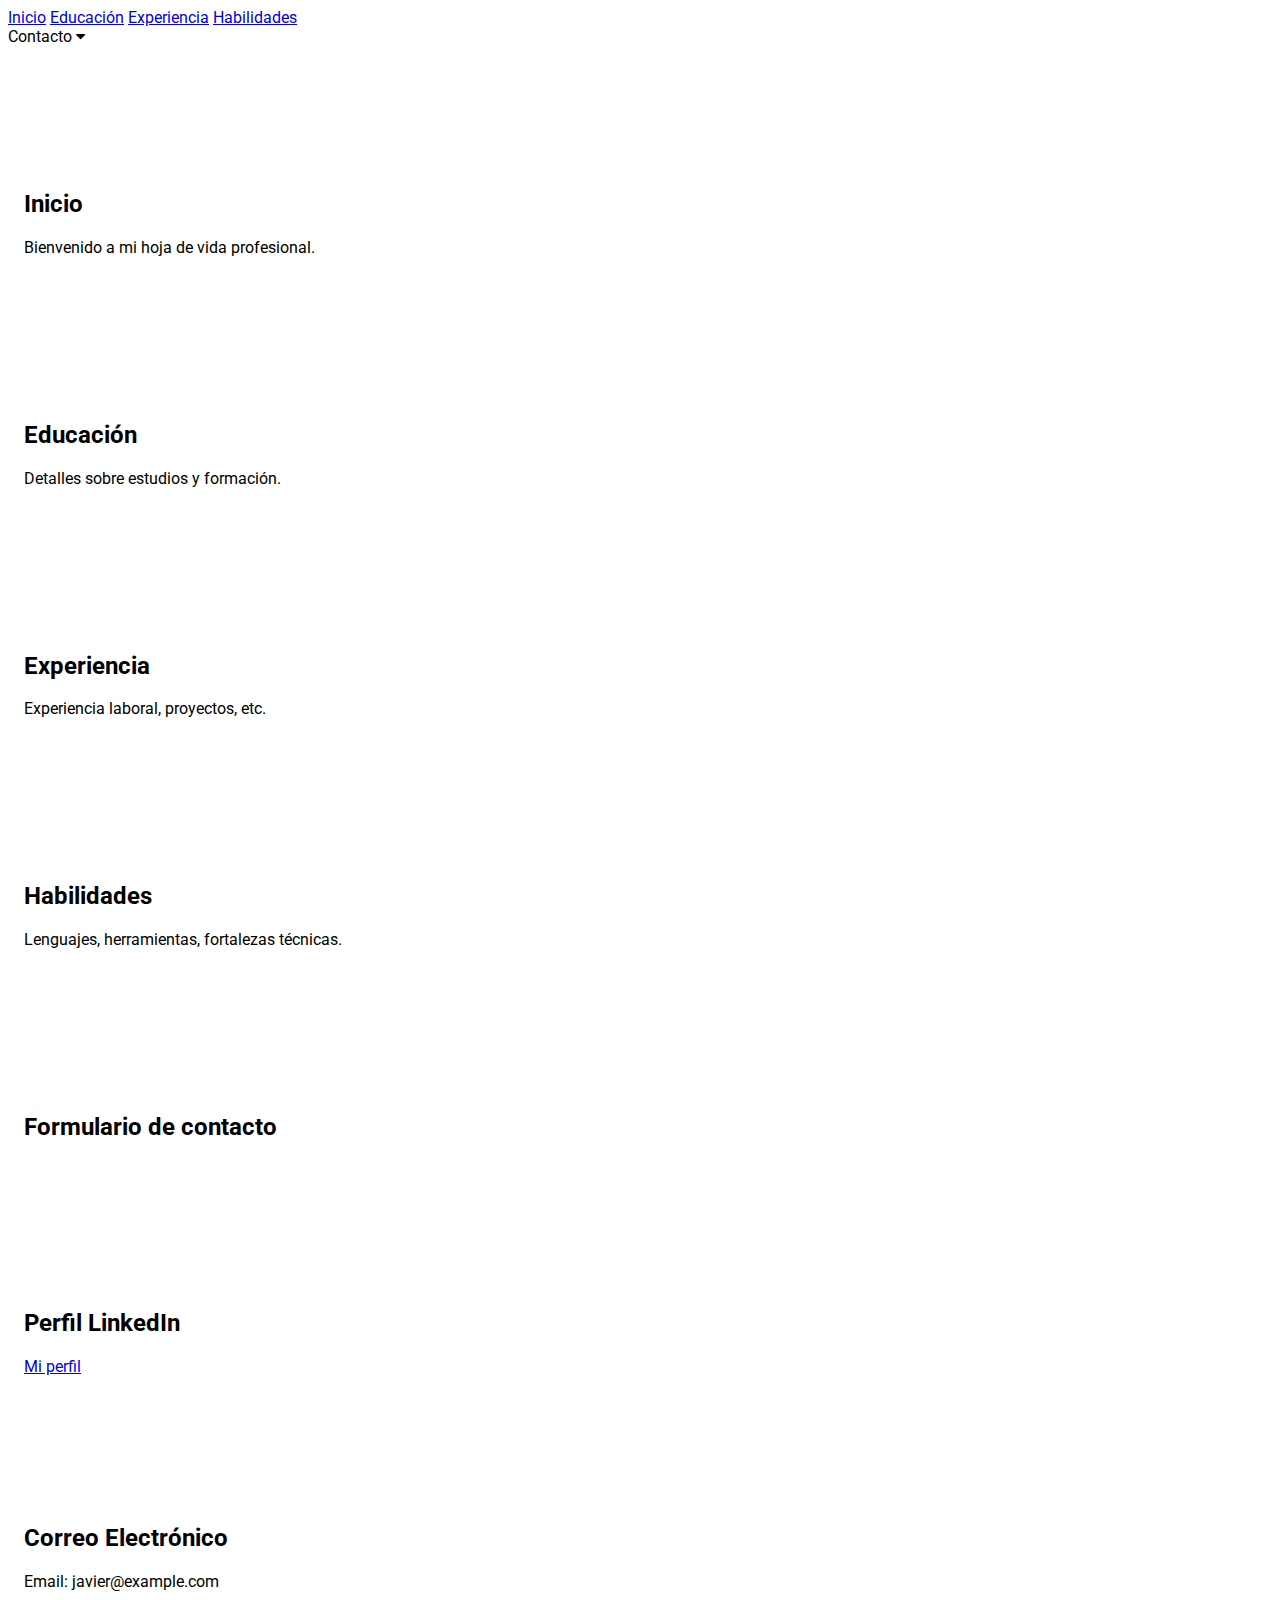
<file: estilos_w3School.html>
<!DOCTYPE html>
<html lang="es">
<head>
  <meta charset="UTF-8" />
  <meta name="viewport" content="width=device-width, initial-scale=1.0" />
  <title>Hoja de Vida - Javier Vera</title>

  <!-- Estilos -->
  <link rel="stylesheet" href="https://www.w3schools.com/w3css/5/w3.css" />
  <link rel="stylesheet" href="https://cdnjs.cloudflare.com/ajax/libs/font-awesome/4.7.0/css/font-awesome.min.css" />
  <link rel="stylesheet" href="https://fonts.googleapis.com/css?family=Roboto" />

  <style>
    body {
      font-family: 'Roboto', sans-serif;
    }

    .w3-bar a:hover {
      background-color: #ccc !important;
      color: black !important;
    }

    section {
      padding: 64px 16px;
    }

    .submenu {
      display: none;
    }

    .w3-bar-item:hover .submenu {
      display: block;
      position: absolute;
      background-color: white;
      z-index: 1;
      min-width: 160px;
    }

    .submenu a {
      display: block;
      padding: 12px 16px;
      text-decoration: none;
      color: black;
    }

    .submenu a:hover {
      background-color: #f1f1f1;
    }
  </style>
</head>
<body>

  <!-- MENÚ SUPERIOR -->
  <nav class="w3-bar w3-teal w3-top w3-large">
    <a href="#inicio" class="w3-bar-item w3-button">Inicio</a>
    <a href="#educacion" class="w3-bar-item w3-button">Educación</a>
    <a href="#experiencia" class="w3-bar-item w3-button">Experiencia</a>
    <a href="#habilidades" class="w3-bar-item w3-button">Habilidades</a>

    <!-- Submenú personalizado -->
    <div class="w3-bar-item w3-button">
      Contacto <i class="fa fa-caret-down"></i>
      <div class="submenu">
        <a href="#formulario">Formulario</a>
        <a href="#perfil">LinkedIn</a>
        <a href="#correo">Correo</a>
      </div>
    </div>
  </nav>

  <!-- CONTENIDO PRINCIPAL -->
  <main style="margin-top:60px">
    <section id="inicio">
      <h2>Inicio</h2>
      <p>Bienvenido a mi hoja de vida profesional.</p>
    </section>

    <section id="educacion">
      <h2>Educación</h2>
      <p>Detalles sobre estudios y formación.</p>
    </section>

    <section id="experiencia">
      <h2>Experiencia</h2>
      <p>Experiencia laboral, proyectos, etc.</p>
    </section>

    <section id="habilidades">
      <h2>Habilidades</h2>
      <p>Lenguajes, herramientas, fortalezas técnicas.</p>
    </section>

    <section id="formulario">
      <h2>Formulario de contacto</h2>
      <!-- Aquí puedes poner un form real más adelante -->
    </section>

    <section id="perfil">
      <h2>Perfil LinkedIn</h2>
      <a href="https://linkedin.com/in/tuusuario" target="_blank">Mi perfil</a>
    </section>

    <section id="correo">
      <h2>Correo Electrónico</h2>
      <p>Email: javier@example.com</p>
    </section>
  </main>

</body>
</html>
</file>
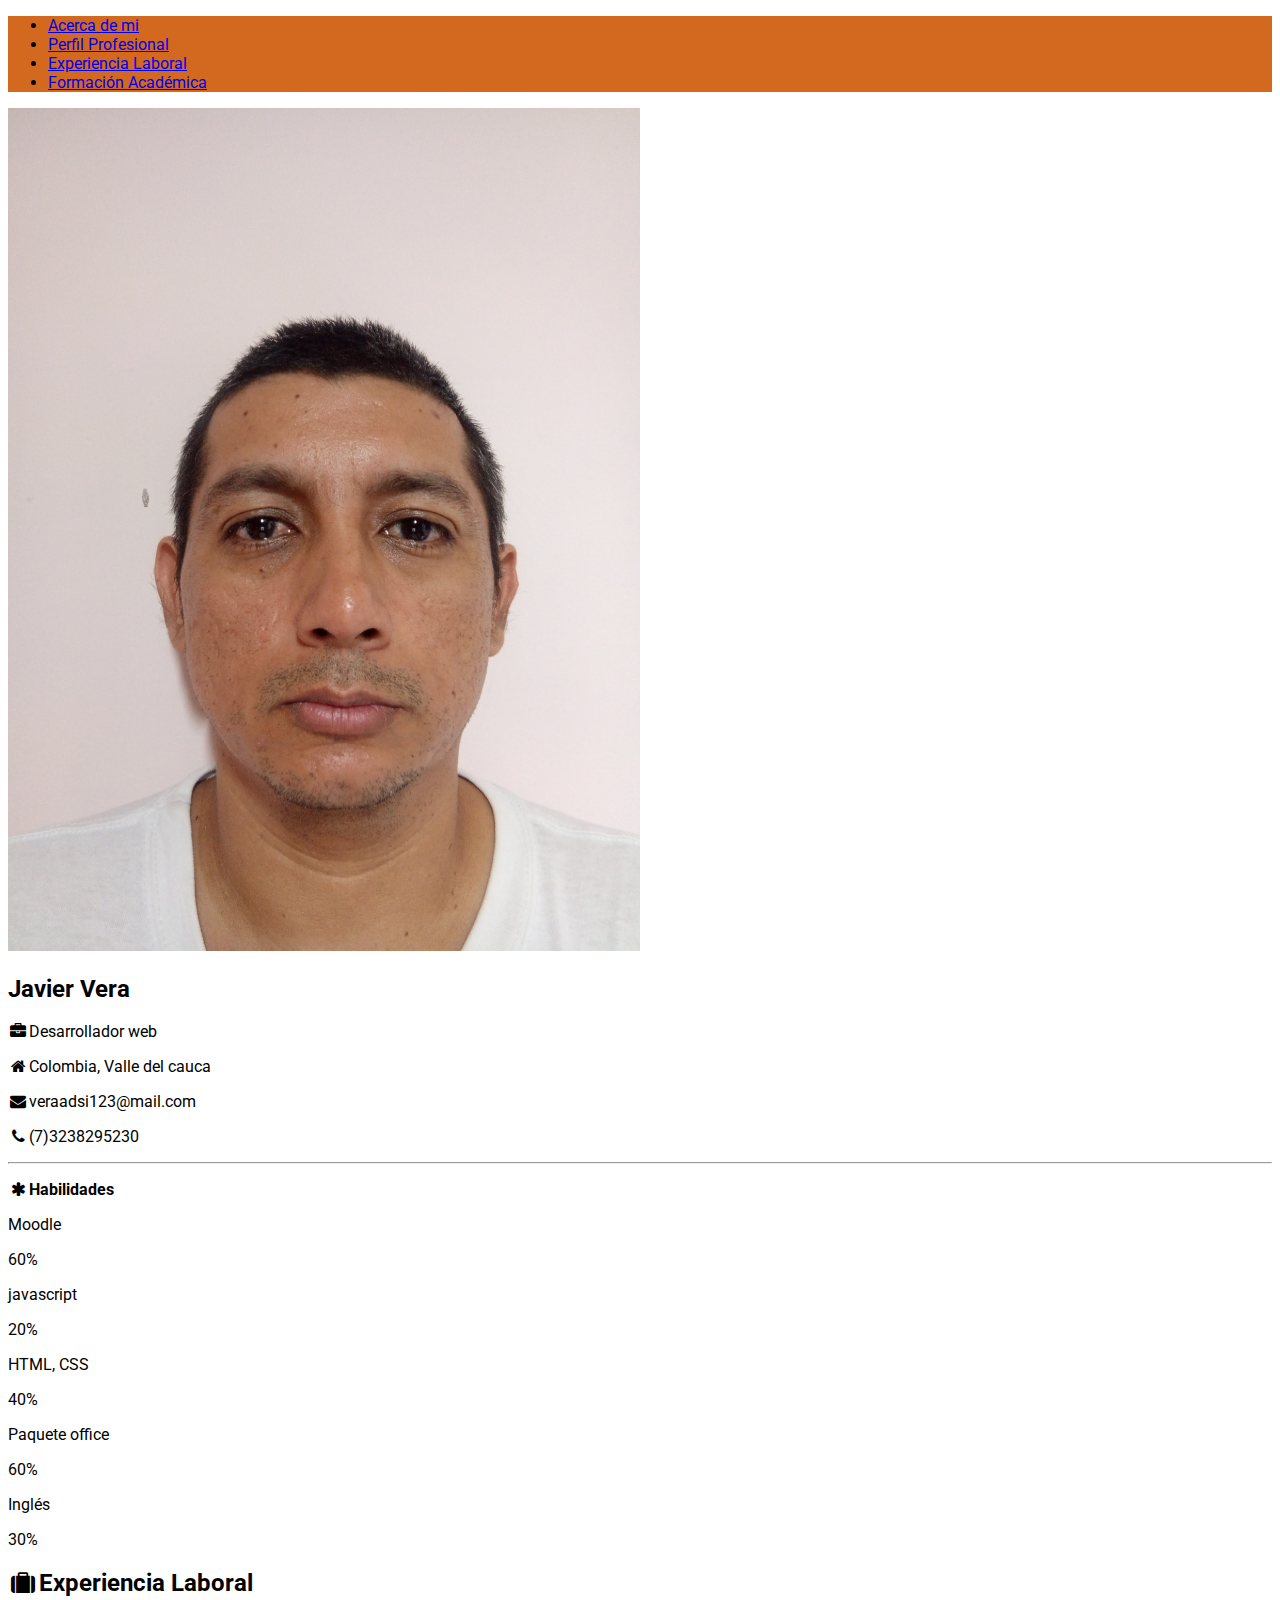
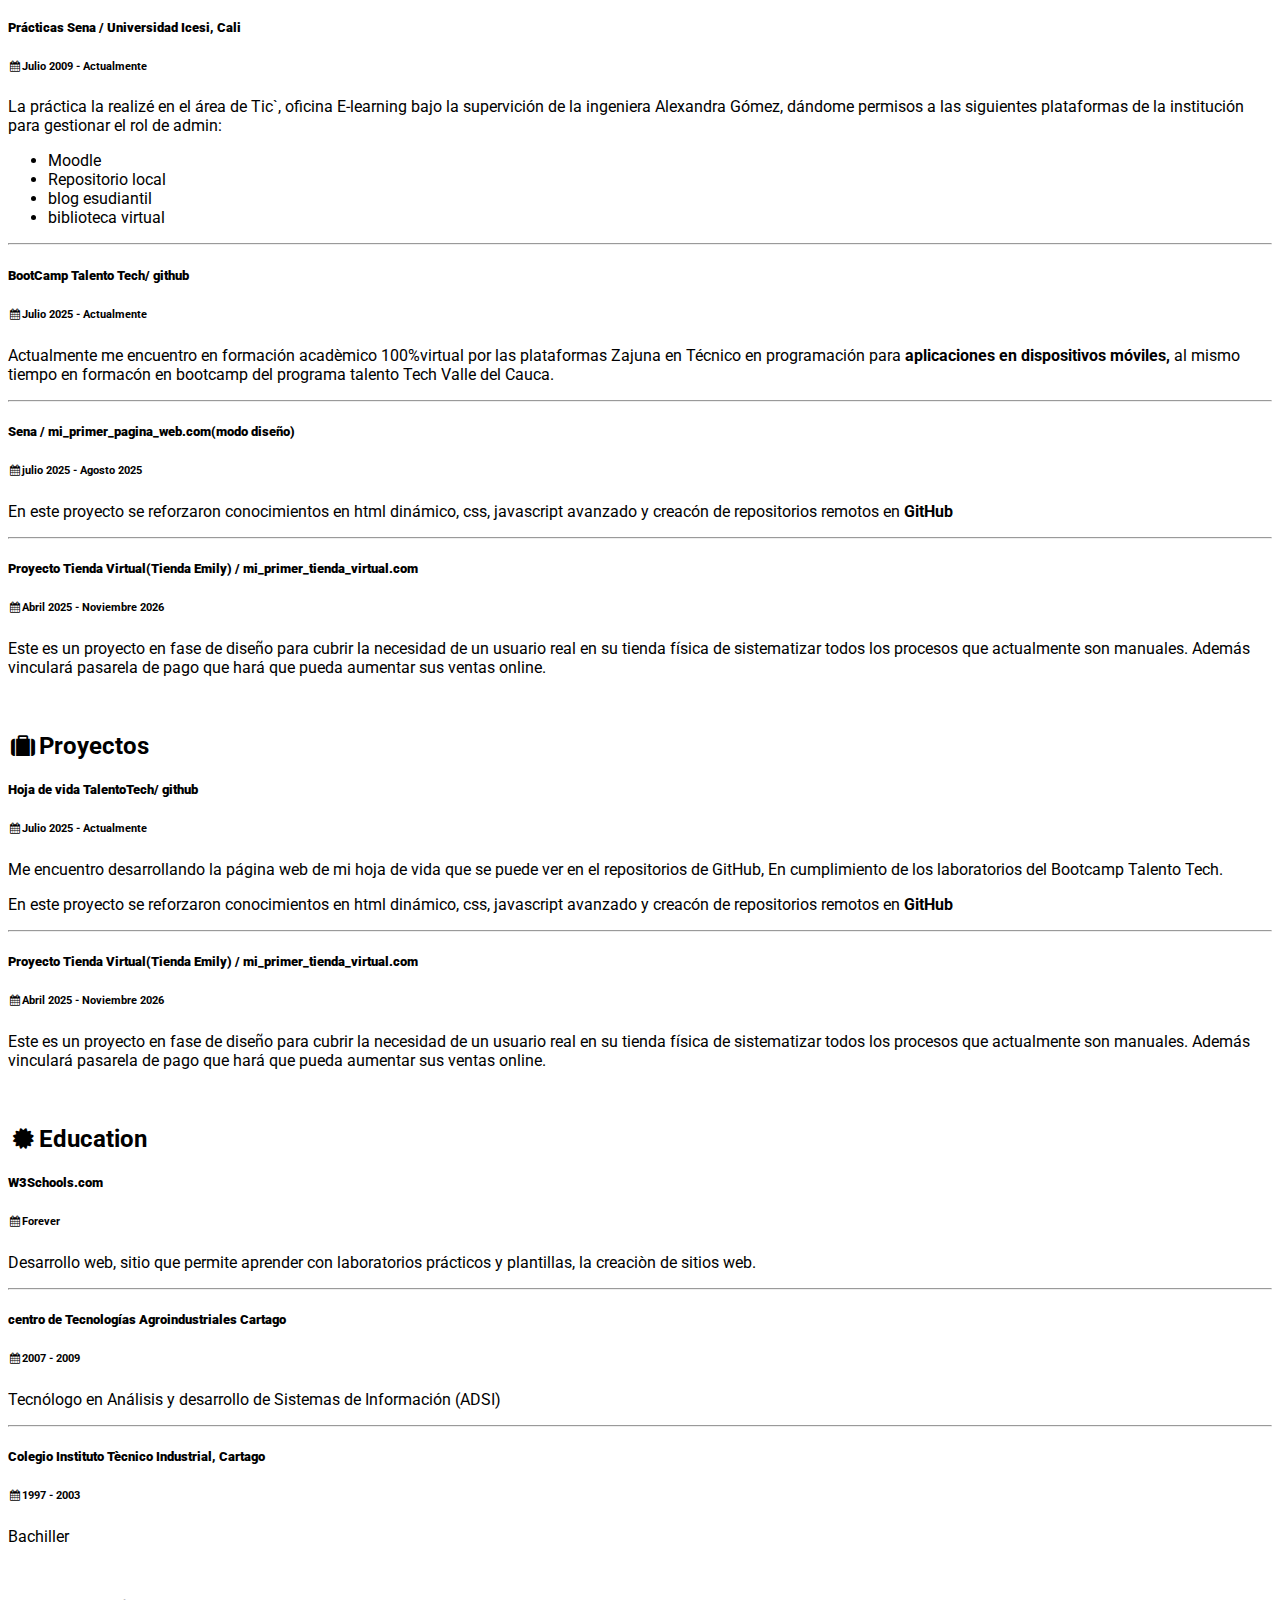
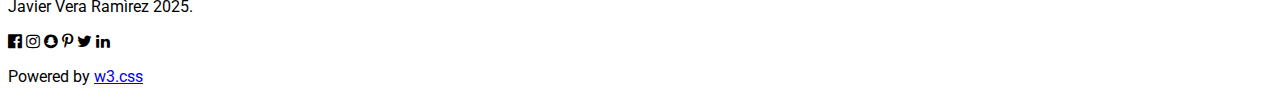
<file: ultimaversion.html>
<!DOCTYPE html>
<html>
<head>
<title>W3.CSS Template</title>
<meta charset="UTF-8">
<meta name="viewport" content="width=device-width, initial-scale=1">
<link rel="stylesheet" href="https://www.w3schools.com/w3css/5/w3.css">
<link rel='stylesheet' href='https://fonts.googleapis.com/css?family=Roboto'>
<link rel="stylesheet" href="https://cdnjs.cloudflare.com/ajax/libs/font-awesome/4.7.0/css/font-awesome.min.css">
<style>
html,body,h1,h2,h3,h4,h5,h6 {font-family: "Roboto", sans-serif}
</style>
</head>
<body class="w3-light-grey">
   <nav>
     <header style="background-color: chocolate">    
         <ul>
            <li><a href="#acerca">Acerca de mi</a></li>
            <li><a href="#perfil">Perfil Profesional</a></li>
            <li><a href="#experiencia">Experiencia Laboral</a></li>
            <li><a href="#formacion">Formación Académica</a></li>
         </ul> 
     
          
      </header>
  </Nav>
  <!-- Page Container -->
<div class="w3-content w3-margin-top" style="max-width:1400px;">
  <!-- The Grid -->
  <div class="w3-row-padding">
  
    <!-- Left Column -->
    <div class="w3-third">
    
      <div class="w3-white w3-text-grey w3-card-4">
        <div class="w3-display-container">
          <img src="image/javiervera1.jpg" style="width:50%" alt="Avatar">
          <div class="w3-display-bottomleft w3-container w3-text-black">
            <h2>Javier Vera</h2>
          </div>
        </div>
        <div class="w3-container">
          <p><i class="fa fa-briefcase fa-fw w3-margin-right w3-large w3-text-teal"></i>Desarrollador web</p>
          <p><i class="fa fa-home fa-fw w3-margin-right w3-large w3-text-teal"></i>Colombia, Valle del cauca</p>
          <p><i class="fa fa-envelope fa-fw w3-margin-right w3-large w3-text-teal"></i>veraadsi123@mail.com</p>
          <p><i class="fa fa-phone fa-fw w3-margin-right w3-large w3-text-teal"></i>(7)3238295230</p>
          <hr>

          <p class="w3-large"><b><i class="fa fa-asterisk fa-fw w3-margin-right w3-text-teal"></i>Habilidades</b></p>
          <p>Moodle</p>
          <div class="w3-light-grey w3-round-xlarge w3-small">
            <div class="w3-container w3-center w3-round-xlarge w3-teal" style="width:90%">60%</div>
          </div>
          <p>javascript</p>
          <div class="w3-light-grey w3-round-xlarge w3-small">
            <div class="w3-container w3-center w3-round-xlarge w3-teal" style="width:80%">
              <div class="w3-center w3-text-white">20%</div>
            </div>
          </div>
          <p>HTML, CSS</p>
          <div class="w3-light-grey w3-round-xlarge w3-small">
            <div class="w3-container w3-center w3-round-xlarge w3-teal" style="width:75%">40%</div>
          </div>
          <p>Paquete office</p>
          <div class="w3-light-grey w3-round-xlarge w3-small">
            <div class="w3-container w3-center w3-round-xlarge w3-teal" style="width:50%">60%</div>
          </div>         
          <p>Inglés</p>
          <div class="w3-light-grey w3-round-xlarge w3-small">
          <div class="w3-container w3-center w3-round-xlarge w3-teal" style="width:50%">30%</div>
          </div>
          
        </div>
      </div>
    <!-- End Left Column  habilidades-->
    </div>

    <!-- Right Column -->
    <div class="w3-twothird">
    
      <div class="w3-container w3-card w3-white w3-margin-bottom">
        <h2 class="w3-text-grey w3-padding-16">
          <i class="fa fa-suitcase fa-fw w3-margin-right w3-xxlarge w3-text-teal"></i>Experiencia Laboral</h2>
        <div class="w3-container">
          <h5 class="w3-opacity"><b>Prácticas Sena / Universidad Icesi, Cali</b></h5>
          <h6 class="w3-text-teal">
            <i class="fa fa-calendar fa-fw w3-margin-right"></i>Julio 2009 - <span class="w3-tag w3-teal w3-round">Actualmente</span></h6>
          <p>La práctica la realizé en el área de Tic`, oficina E-learning bajo la supervición de la ingeniera Alexandra Gómez,
            dándome permisos a las siguientes plataformas de la institución para gestionar el rol de admin:
            <ul>
              <li>Moodle</li>
              <li>Repositorio local</li>
              <li>blog esudiantil</li>
              <li>biblioteca virtual</li>
            </ul>
          </p>
          <hr>

        </div>
        <div class="w3-container">
          <h5 class="w3-opacity"><b>BootCamp Talento Tech/ github</b></h5>
          <h6 class="w3-text-teal">
            <i class="fa fa-calendar fa-fw w3-margin-right"></i>Julio 2025 - <span class="w3-tag w3-teal w3-round">Actualmente</span></h6>
          <p>Actualmente me encuentro en formación acadèmico 100%virtual por las plataformas Zajuna en Técnico en programación 
            para  <strong>aplicaciones en dispositivos móviles,</strong> al mismo tiempo en formacón en bootcamp del programa talento Tech Valle del Cauca.
          </p>
          <hr>
          
        </div>
        <div class="w3-container">
          <h5 class="w3-opacity"><b>Sena / mi_primer_pagina_web.com(modo diseño)</b></h5>
          <h6 class="w3-text-teal"><i class="fa fa-calendar fa-fw w3-margin-right"></i>julio 2025 - Agosto 2025</h6>
          <p>En este proyecto se reforzaron conocimientos en html dinámico, css, javascript avanzado 
            y creacón de repositorios remotos en <strong>GitHub</strong></p>
          <hr>
        </div>
        <div class="w3-container">
          <h5 class="w3-opacity"><b>Proyecto Tienda Virtual(Tienda Emily) / mi_primer_tienda_virtual.com</b></h5>
          <h6 class="w3-text-teal"><i class="fa fa-calendar fa-fw w3-margin-right"></i>Abril 2025 - Noviembre 2026</h6>
          <p>Este es un proyecto en fase de diseño para cubrir la necesidad de un usuario real en su tienda física de 
            sistematizar todos los procesos que actualmente son manuales. Además vinculará pasarela de pago que hará 
            que pueda aumentar sus ventas online. </p><br>
        </div>
      </div>
      <!-- Seccion de proyectos -->
      <div class="w3-container w3-card w3-white w3-margin-bottom">
        <h2 class="w3-text-grey w3-padding-16">
          <i class="fa fa-suitcase fa-fw w3-margin-right w3-xxlarge w3-text-teal"></i>Proyectos</h2>
        <div class="w3-container">
          <h5 class="w3-opacity"><b>Hoja de vida TalentoTech/ github</b></h5>
          <h6 class="w3-text-teal">
            <i class="fa fa-calendar fa-fw w3-margin-right"></i>Julio 2025 - <span class="w3-tag w3-teal w3-round">Actualmente</span></h6>
          <p>Me encuentro desarrollando la página web de mi hoja de vida que se puede ver en el repositorios
            de GitHub, En cumplimiento de los laboratorios del Bootcamp Talento Tech.
          </p>
          <p>En este proyecto se reforzaron conocimientos en html dinámico, css, javascript avanzado 
            y creacón de repositorios remotos en <strong>GitHub</strong></p>
          <hr>

        </div>
       
        <div class="w3-container">
          <h5 class="w3-opacity"><b>Proyecto Tienda Virtual(Tienda Emily) / mi_primer_tienda_virtual.com</b></h5>
          <h6 class="w3-text-teal"><i class="fa fa-calendar fa-fw w3-margin-right"></i>Abril 2025 - Noviembre 2026</h6>
          <p>Este es un proyecto en fase de diseño para cubrir la necesidad de un usuario real en su tienda física de 
            sistematizar todos los procesos que actualmente son manuales. Además vinculará pasarela de pago que hará 
            que pueda aumentar sus ventas online. </p><br>
        </div>
      </div>



      <div class="w3-container w3-card w3-white">
        <h2 class="w3-text-grey w3-padding-16">
          <i class="fa fa-certificate fa-fw w3-margin-right w3-xxlarge w3-text-teal"></i>Education</h2>
        <div class="w3-container">
          <h5 class="w3-opacity"><b>W3Schools.com</b></h5>
          <h6 class="w3-text-teal"><i class="fa fa-calendar fa-fw w3-margin-right"></i>Forever</h6>
          <p>Desarrollo web, sitio que permite aprender con laboratorios prácticos y plantillas, la creaciòn
            de sitios web.
          </p>
          <hr>
        </div>
        <div class="w3-container">
          <h5 class="w3-opacity"><b>centro de Tecnologías Agroindustriales Cartago</b></h5>
          <h6 class="w3-text-teal"><i class="fa fa-calendar fa-fw w3-margin-right"></i>2007 - 2009</h6>
          <p>Tecnólogo en Análisis y desarrollo de Sistemas de Información (ADSI)</p>
          <hr>
        </div>
        <div class="w3-container">
          <h5 class="w3-opacity"><b>Colegio Instituto Tècnico Industrial, Cartago</b></h5>
          <h6 class="w3-text-teal"><i class="fa fa-calendar fa-fw w3-margin-right"></i>1997 - 2003</h6>
          <p>Bachiller</p><br>
        </div>
      </div>

    <!-- End Right Column -->
    </div>
   <!-- End Grid -->
  </div>
 <!-- End Page Container -->
</div>

<footer class="w3-container w3-teal w3-center w3-margin-top">
  <p>Javier Vera Ramìrez 2025.</p>
  <i class="fa fa-facebook-official w3-hover-opacity"></i>
  <i class="fa fa-instagram w3-hover-opacity"></i>
  <i class="fa fa-snapchat w3-hover-opacity"></i>
  <i class="fa fa-pinterest-p w3-hover-opacity"></i>
  <i class="fa fa-twitter w3-hover-opacity"></i>
  <i class="fa fa-linkedin w3-hover-opacity"></i>
  <p>Powered by <a href="https://www.w3schools.com/w3css/default.asp" target="_blank">w3.css</a></p>
</footer>

</body>
</html>
</file>
